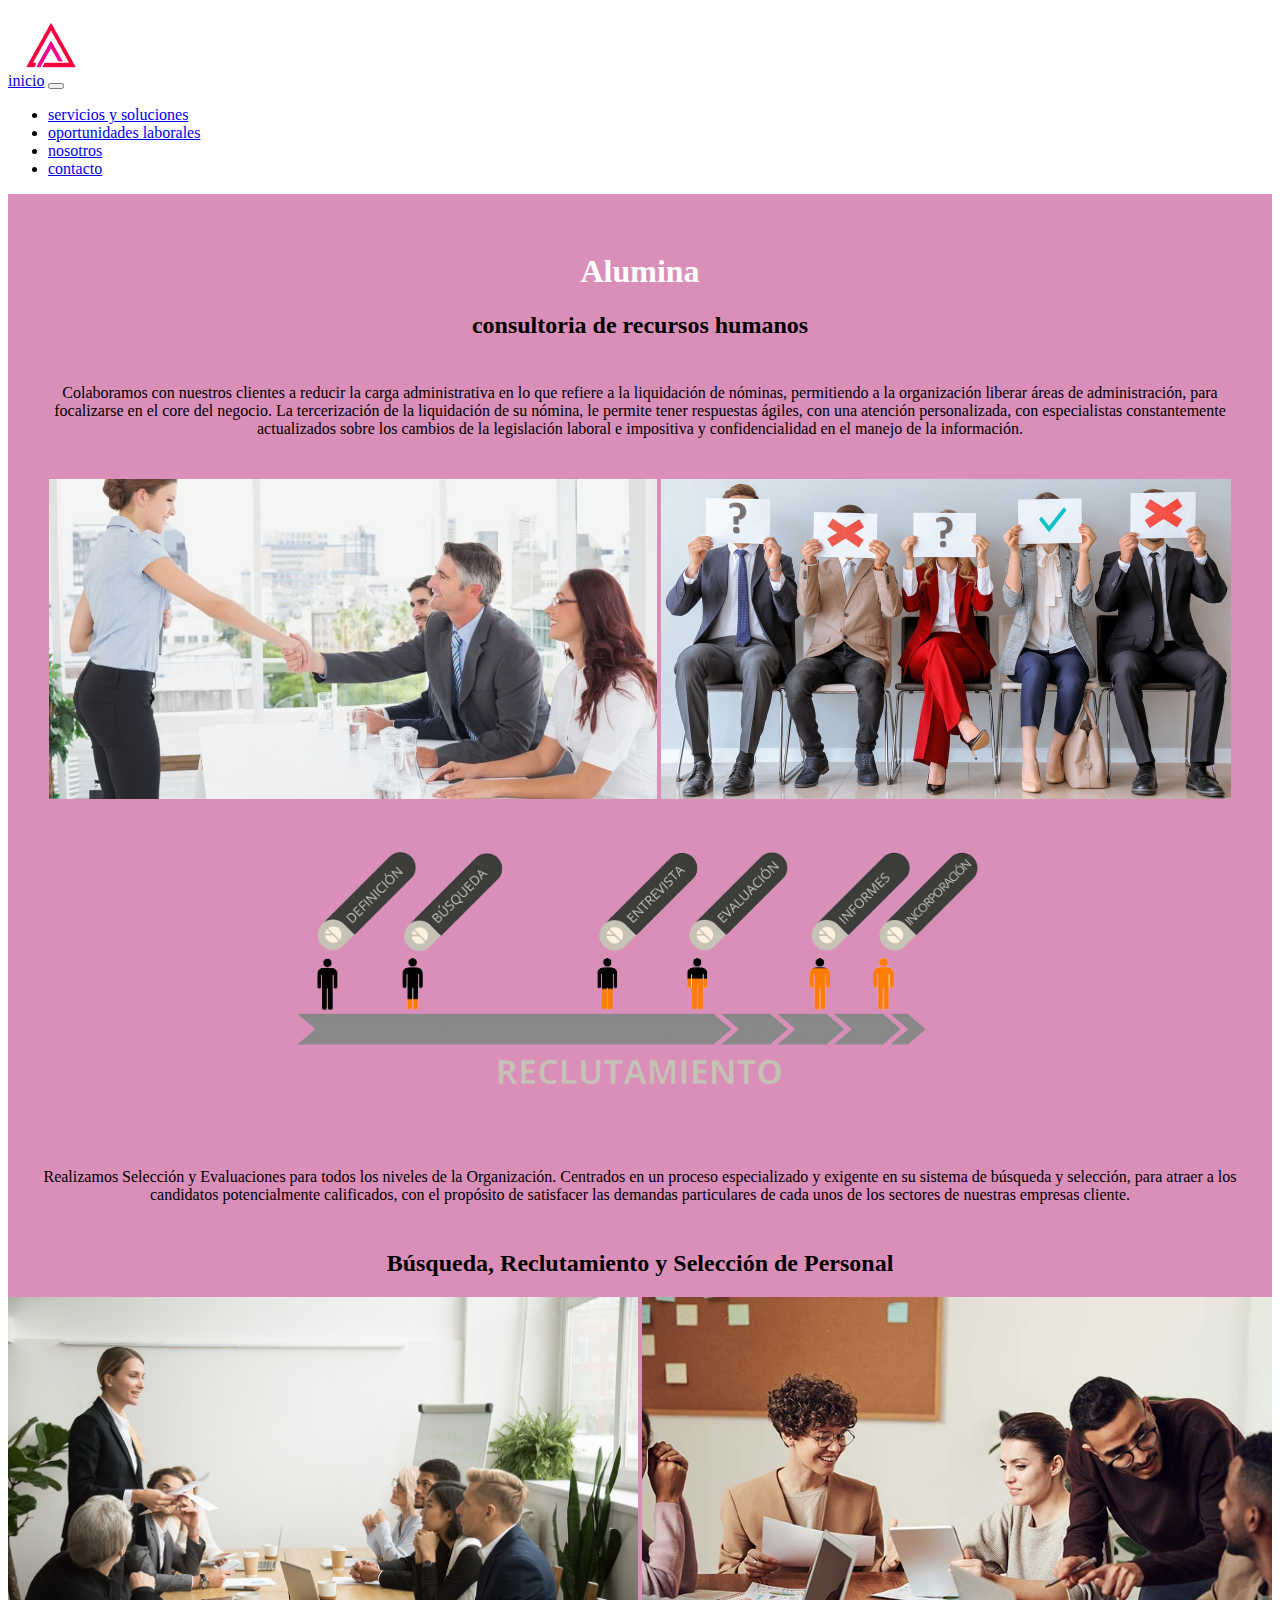
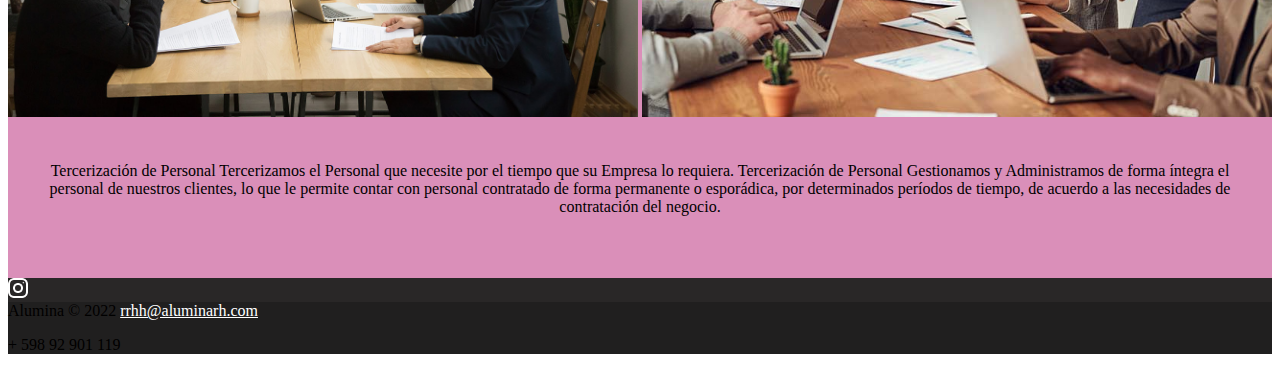
<file: index.html>
<!DOCTYPE html>
<html lang="en">
<head>
    <meta charset="UTF-8">
    <meta http-equiv="X-UA-Compatible" content="IE=edge">
    <meta name="viewport" content="width=device-width, initial-scale=1.0">
    <title>Alumina</title>
    <!-- CSS only -->
<link href="https://cdn.jsdelivr.net/npm/bootstrap@5.2.2/dist/css/bootstrap.min.css" rel="stylesheet" integrity="sha384-Zenh87qX5JnK2Jl0vWa8Ck2rdkQ2Bzep5IDxbcnCeuOxjzrPF/et3URy9Bv1WTRi" crossorigin="anonymous">
<link rel="stylesheet" href="./sass/Style/style.css">
</head>
<body>
    <header>
        <nav class="navbar navbar-expand-lg bg-dark navbar-dark">
            <div class="logo"><img src="./img/al1.1.png" alt="logo"></div>
                <div class="container-fluid">
                    <a class="navbar-brand active" href="index.html">inicio</a>
                    <button class="navbar-toggler" type="button" data-bs-toggle="collapse" data-bs-target="#navbarScroll" aria-controls="navbarScroll" aria-expanded="false" aria-label="Toggle navigation">
                        <span class="navbar-toggler-icon"></span>
                    </button>
                    <div class="collapse navbar-collapse" id="navbarScroll">
                        <ul class="navbar-nav me-auto my-2 my-lg-0 navbar-nav-scroll" style="--bs-scroll-height: 100px;">
                            <li class="nav-item">
                                <a class="nav-link" aria-current="page" href="./pages/serviciosysoluciones.html">servicios y soluciones</a>
                            </li>
                            <li class="nav-item">
                                <a class="nav-link" href="./pages/oportunidadeslaborales.html">oportunidades laborales</a>
                            </li>
                            <li class="nav-item">
                                <a class="nav-link" href="./pages/nosotros.html">nosotros</a>
                            </li>
                            <li li class="nav-item">
                                <a class="nav-link" href="./pages/contacto.html">contacto</a>
                            </li>
                        </ul>
                    </div>
                </div>
        </nav>
    </header>
    <main class="main_index"> 
        <h1>Alumina</h1>
        <h2>consultoria de recursos humanos</h2>
        <p>Colaboramos con nuestros clientes a reducir la carga administrativa en lo que refiere a la liquidación de nóminas, permitiendo a la organización liberar áreas de administración, para focalizarse en el core del negocio. La tercerización de la liquidación de su nómina, le permite tener respuestas ágiles, con una atención personalizada, con especialistas constantemente actualizados sobre los cambios de la legislación laboral e impositiva y confidencialidad en el manejo de la información.</p>
        <div class="index_img">
            <img class="img-fluid" src="./img/12.jpeg" alt="imagen 4">
            <img class="img-fluid" src="./img/9.jpeg" alt="imagen 5">
            <img class="imagen6 img-fluid" src="./img/11.png" alt="imegen 6">
        </div>
        <p>Realizamos Selección y Evaluaciones para todos los niveles de la Organización. Centrados en un proceso especializado y exigente en su sistema de búsqueda y selección, para atraer a los candidatos potencialmente calificados, con el propósito de satisfacer las demandas particulares de cada unos de los sectores de nuestras empresas cliente.</p>
        <h2>Búsqueda, Reclutamiento y Selección de Personal</h2>
        <div class="index_img2">
            <img class="img-fluid" src="./img/al2.jpeg" alt="imagen 1">
            <img class="img-fluid" src="./img/al14.jpeg" alt="imagen 3">
        </div>
        <p>
            Tercerización de Personal
            Tercerizamos el Personal que necesite por el tiempo que su Empresa lo requiera.
            Tercerización de Personal
            Gestionamos y Administramos de forma íntegra el personal de nuestros clientes, lo que le permite contar con personal contratado de forma permanente o esporádica, por determinados períodos de tiempo, de acuerdo a las necesidades de contratación del negocio.
        </p>
    </main>
    <footer class="bg-dark text-center text-white">
        <div class="container p-4 pb-0">
            <section class="mb-4">
                <a class="btn btn-outline-light btn-floating m-1" target="_blank" href="https://www.instagram.com/alumina.consulting/" role="button"
                ><i class="fab fa-instagram"><img src="./img/inst.png" alt=""></i
                    
                ></a>
            </section>
       </div>
        <div class="text-center p-3" style="background-color: rgba(0, 0, 0, 0.2);">
            Alumina © 2022
            <a class="footer_email" data-auto-recognition="true" href="mailto:rrhh@aluminarh.com">rrhh@aluminarh.com</a>
            <p>+ 598 92 901 119</p>
        </div>
    </footer>



<script src="https://cdn.jsdelivr.net/npm/bootstrap@5.2.2/dist/js/bootstrap.bundle.min.js" integrity="sha384-OERcA2EqjJCMA+/3y+gxIOqMEjwtxJY7qPCqsdltbNJuaOe923+mo//f6V8Qbsw3" crossorigin="anonymous"></script>    
</body>
</html>
</file>
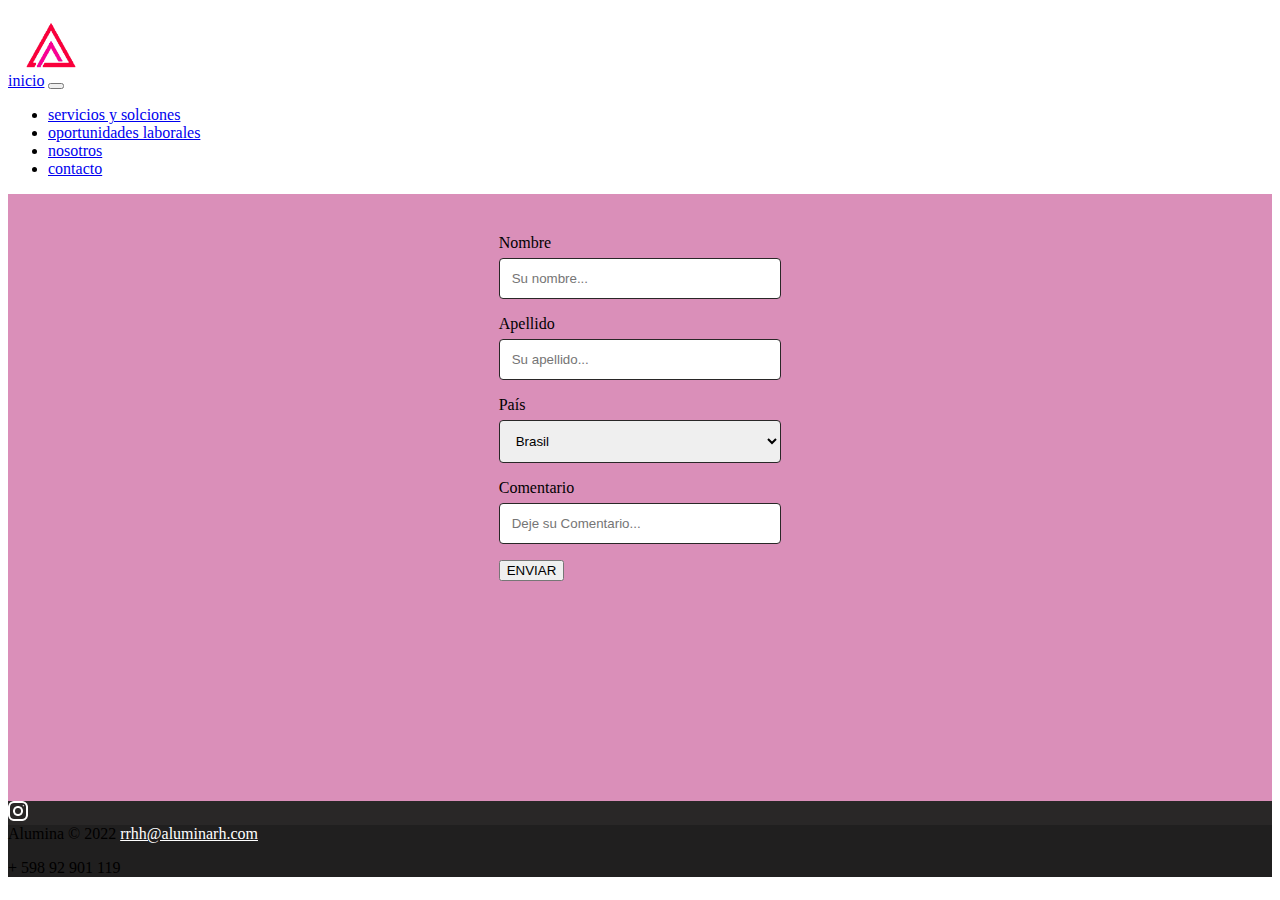
<file: pages/contacto.html>
<!DOCTYPE html>
<html lang="en">
<head>
    <meta charset="UTF-8">
    <meta http-equiv="X-UA-Compatible" content="IE=edge">
    <meta name="viewport" content="width=device-width, initial-scale=1.0">
    <title>contacto</title>
    <link rel="stylesheet" href="../sass/Style/style.css">
    <link href="https://cdn.jsdelivr.net/npm/bootstrap@5.2.2/dist/css/bootstrap.min.css" rel="stylesheet" integrity="sha384-Zenh87qX5JnK2Jl0vWa8Ck2rdkQ2Bzep5IDxbcnCeuOxjzrPF/et3URy9Bv1WTRi" crossorigin="anonymous">
</head>
<body>
  <header>
        <nav class="navbar navbar-expand-lg bg-dark navbar-dark">
            <div class="logo"><img src="../img/al1.1.png" alt="logo"></div>
            <div class="container-fluid">
            <a class="navbar-brand" href="../index.html">inicio</a>
            <button class="navbar-toggler" type="button" data-bs-toggle="collapse" data-bs-target="#navbarScroll" aria-controls="navbarScroll" aria-expanded="false" aria-label="Toggle navigation">
              <span class="navbar-toggler-icon"></span>
            </button>
            <div class="collapse navbar-collapse" id="navbarScroll">
                <ul class="navbar-nav me-auto my-2 my-lg-0 navbar-nav-scroll" style="--bs-scroll-height: 100px;">
                    <li class="nav-item">
                      <a class="nav-link" href="../pages/serviciosysoluciones.html">servicios y solciones</a>
                    </li>
                    <li class="nav-item">
                      <a class="nav-link" href="../pages/oportunidadeslaborales.html">oportunidades laborales</a>
                    </li>
                    <li class="nav-item">
                      <a class="nav-link" href="../pages/nosotros.html">nosotros</a>
                    </li>
                    <li li class="nav-item">
                      <a class="nav-link active" href="../pages/contacto.html">contacto</a>
                    </li>
                </ul>
                </div>
            </div>
        </nav>
  </header>   
  <main class="contacto_main">
    <form class="FormularioContacto">
      <div class="form-row">
        <div class="form-group col-md-16">
          <label for="inputEmail4">Nombre</label>
          <input type="text" class="form-control" id="inputEmail4" placeholder="Su nombre...">
        </div>
        <div class="form-group col-md-16">
          <label for="inputPassword4">Apellido</label>
          <input type="text" class="form-control" id="inputPassword4" placeholder="Su apellido...">
        </div>
      </div>
        <div class="form-group col-md-6">
          <label for="inputState">País</label>
          <select id="inputState" class="form-control">
            <option selected>Brasil</option>
            <option>Uruguay</option>
            <option>Argentina</option>
            <option>Colombia</option>
            <option>Venezuela</option>
          </select>
        </div>
        <div class="form-group col-md-16">
          <label for="inputZip">Comentario</label>
          <input type="text" class="form-control" id="inputZip" placeholder="Deje su Comentario... ">
        </div>
      <button type="submit" class="btn btn-primary">ENVIAR</button>
    </form>
  </main>
  <footer class="bg-dark text-center text-white">
    <div class="container p-4 pb-0">
        <section class="mb-4">
            <a class="btn btn-outline-light btn-floating m-1" target="_blank" href="https://www.instagram.com/alumina.consulting/" role="button"
            ><i class="fab fa-instagram"><img src="../img/inst.png" alt=""></i
                
            ></a>
        </section>
    </div>
    <div class="text-center p-3" style="background-color: rgba(0, 0, 0, 0.2);">
        Alumina © 2022
        <a class="footer_email" data-auto-recognition="true" href="mailto:rrhh@aluminarh.com">rrhh@aluminarh.com</a>
        <p>+ 598 92 901 119</p>
    </div>
</footer>
<script src="https://cdn.jsdelivr.net/npm/bootstrap@5.2.2/dist/js/bootstrap.bundle.min.js" integrity="sha384-OERcA2EqjJCMA+/3y+gxIOqMEjwtxJY7qPCqsdltbNJuaOe923+mo//f6V8Qbsw3" crossorigin="anonymous"></script>
</body>
</html>
</file>
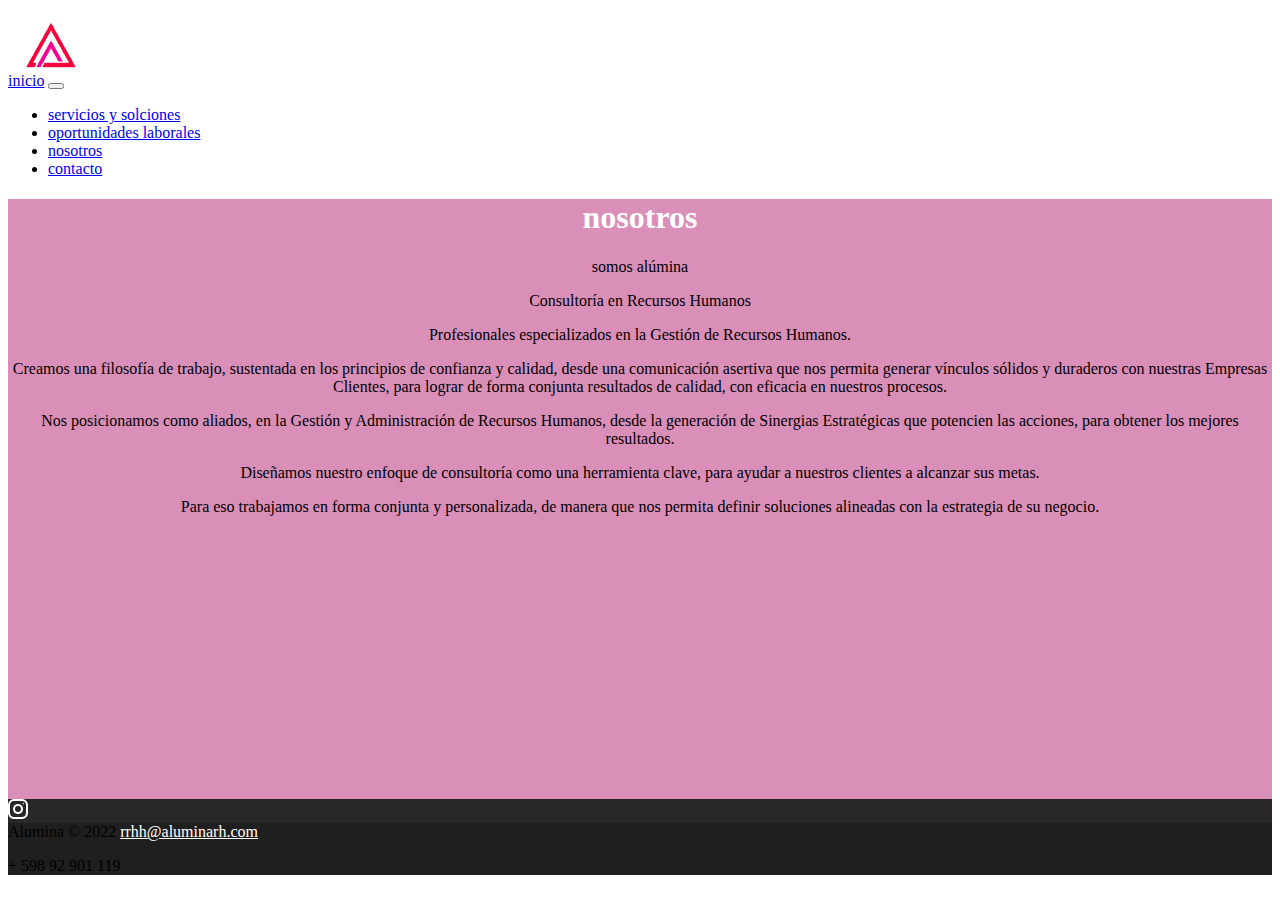
<file: pages/nosotros.html>
<!DOCTYPE html>
<html lang="en">
<head>
    <meta charset="UTF-8">
    <meta http-equiv="X-UA-Compatible" content="IE=edge">
    <meta name="viewport" content="width=device-width, initial-scale=1.0">
    <title>conocenos</title>
    <link rel="stylesheet" href="../sass/Style/style.css">
    <link href="https://cdn.jsdelivr.net/npm/bootstrap@5.2.2/dist/css/bootstrap.min.css" rel="stylesheet" integrity="sha384-Zenh87qX5JnK2Jl0vWa8Ck2rdkQ2Bzep5IDxbcnCeuOxjzrPF/et3URy9Bv1WTRi" crossorigin="anonymous">
</head>
<body>
    <header>
        <nav class="navbar navbar-expand-lg bg-dark navbar-dark">
            <div class="logo"><img src="../img/al1.1.png" alt="logo"></div>
            <div class="container-fluid">
              <a class="navbar-brand" href="../index.html">inicio</a>
              <button class="navbar-toggler" type="button" data-bs-toggle="collapse" data-bs-target="#navbarScroll" aria-controls="navbarScroll" aria-expanded="false" aria-label="Toggle navigation">
                <span class="navbar-toggler-icon"></span>
              </button>
              <div class="collapse navbar-collapse" id="navbarScroll">
                <ul class="navbar-nav me-auto my-2 my-lg-0 navbar-nav-scroll" style="--bs-scroll-height: 100px;">
                  <li class="nav-item">
                    <a class="nav-link" aria-current="page" href="../pages/serviciosysoluciones.html">servicios y solciones</a>
                  </li>
                  <li class="nav-item">
                    <a class="nav-link" href="../pages/oportunidadeslaborales.html">oportunidades laborales</a>
                  </li>
                  <li class="nav-item">
                    <a class="nav-link active" href="../pages/nosotros.html">nosotros</a>
                  </li>
                  <li li class="nav-item">
                    <a class="nav-link" href="../pages/contacto.html">contacto</a>
                  </li>
                </ul>
              </div>
            </div>
        </nav>
    </header> 
    <main class="nosotros_main">
      <h1>nosotros</h1>
      <p >somos alúmina</p>
      <p>Consultoría en Recursos Humanos</p>
      <p>Profesionales especializados en la Gestión de Recursos Humanos.</p>
      <p>Creamos una filosofía de trabajo, sustentada en los principios de confianza y calidad, desde una comunicación asertiva que nos permita generar vínculos sólidos y duraderos con nuestras Empresas Clientes, para lograr de forma conjunta resultados de calidad, con eficacia en nuestros procesos.</p>
      <p>Nos posicionamos como aliados, en la Gestión y Administración de Recursos Humanos, desde la generación de Sinergias Estratégicas que potencien las acciones, para obtener los mejores resultados.</p>
      <p>Diseñamos nuestro enfoque de consultoría como una herramienta clave, para ayudar a nuestros clientes a alcanzar sus metas.</p>
      <p>Para eso trabajamos en forma conjunta y personalizada, de manera que nos permita definir soluciones alineadas con la estrategia de su negocio.</p>
    </main>
    <footer class="bg-dark text-center text-white">
      <div class="container p-4 pb-0">
          <section class="mb-4">
              <a class="btn btn-outline-light btn-floating m-1" target="_blank" href="https://www.instagram.com/alumina.consulting/" role="button"
              ><i class="fab fa-instagram"><img src="../img/inst.png" alt=""></i
                  
              ></a>
          </section>
      </div>
      <div class="text-center p-3" style="background-color: rgba(0, 0, 0, 0.2);">
          Alumina © 2022
          <a class="footer_email" data-auto-recognition="true" href="mailto:rrhh@aluminarh.com">rrhh@aluminarh.com</a>
          <p>+ 598 92 901 119</p>
      </div>
    </footer>
<script src="https://cdn.jsdelivr.net/npm/bootstrap@5.2.2/dist/js/bootstrap.bundle.min.js" integrity="sha384-OERcA2EqjJCMA+/3y+gxIOqMEjwtxJY7qPCqsdltbNJuaOe923+mo//f6V8Qbsw3" crossorigin="anonymous"></script>
</body>
</html>
</file>
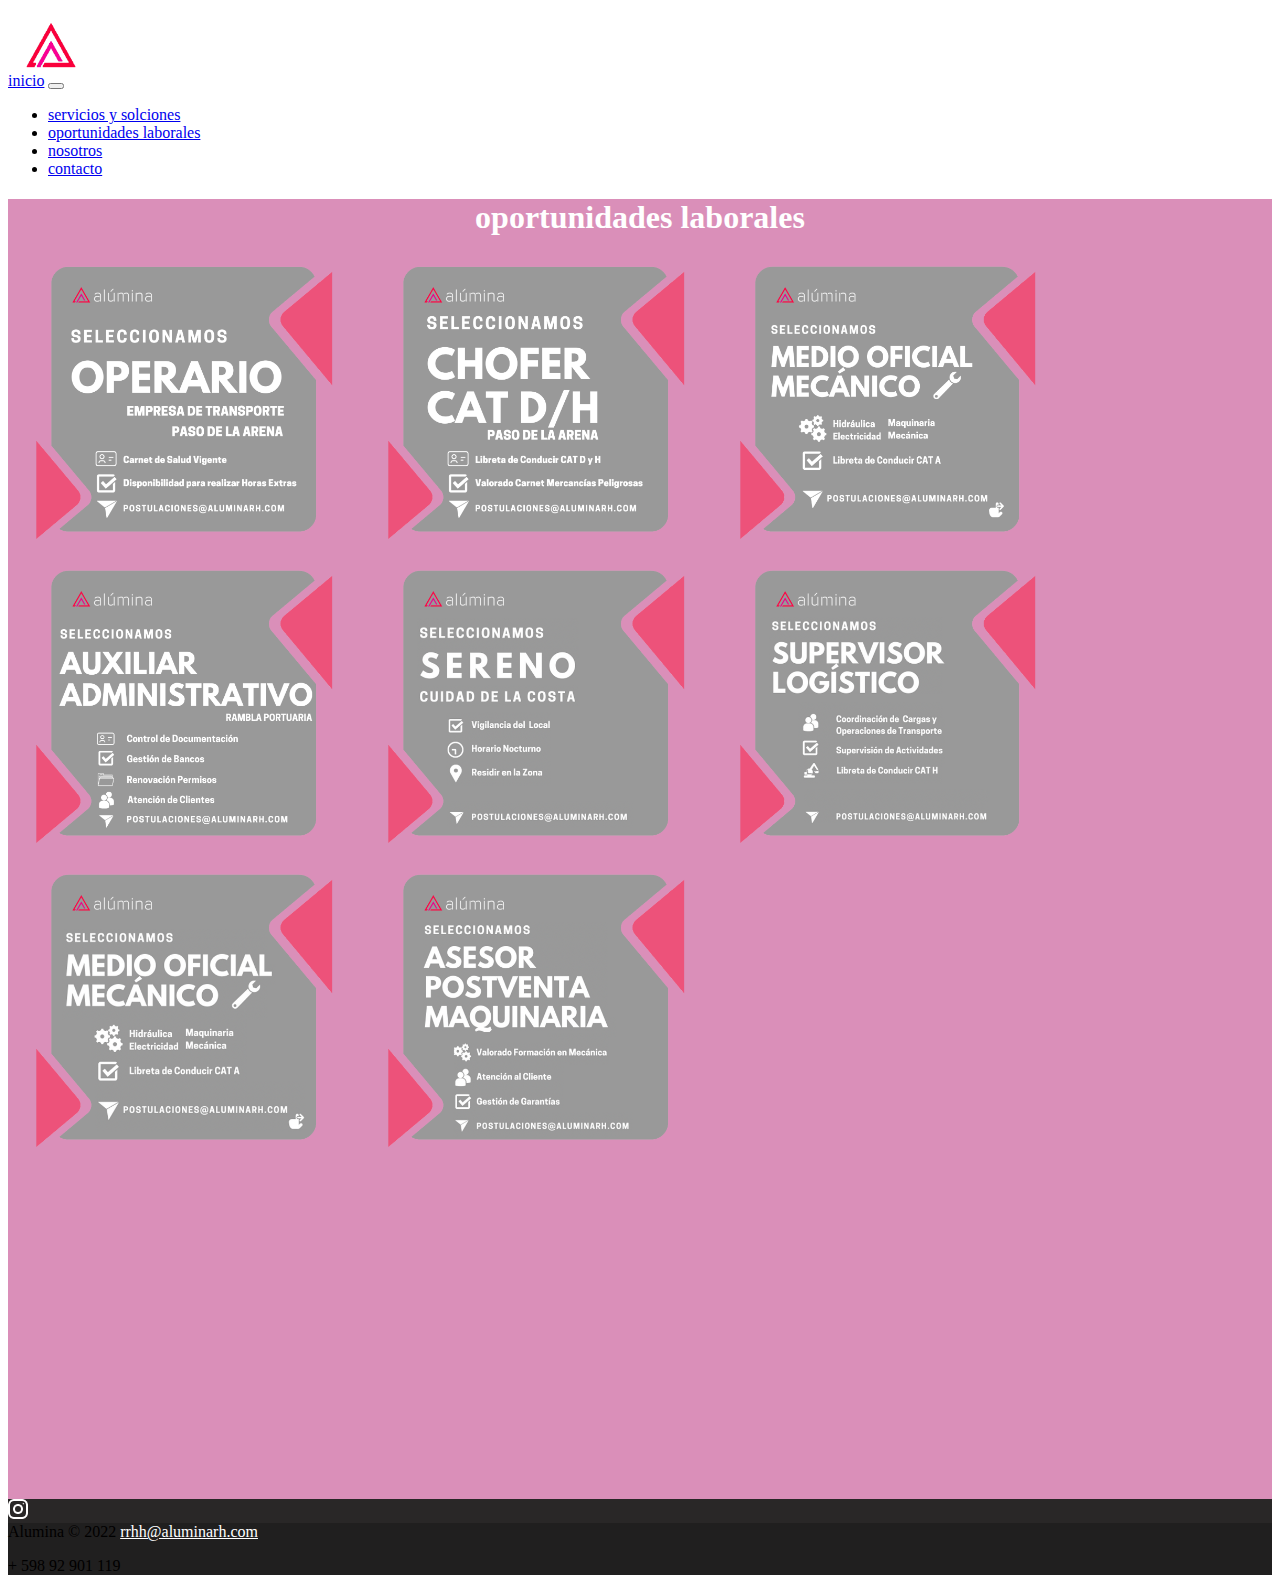
<file: pages/oportunidadeslaborales.html>
<!DOCTYPE html>
<html lang="en">
<head>
    <meta charset="UTF-8">
    <meta http-equiv="X-UA-Compatible" content="IE=edge">
    <meta name="viewport" content="width=device-width, initial-scale=1.0">
    <title>oportunicades laborales</title>
    <link rel="stylesheet" href="../sass/Style/style.css">
    <link href="https://cdn.jsdelivr.net/npm/bootstrap@5.2.2/dist/css/bootstrap.min.css" rel="stylesheet" integrity="sha384-Zenh87qX5JnK2Jl0vWa8Ck2rdkQ2Bzep5IDxbcnCeuOxjzrPF/et3URy9Bv1WTRi" crossorigin="anonymous">
</head>
<body>
  <header>
        <nav class="navbar navbar-expand-lg bg-dark navbar-dark">
          <div class="logo"><img src="../img/al1.1.png" alt="logo"></div>
          <div class="container-fluid">
            <a class="navbar-brand" href="../index.html">inicio</a>
            <button class="navbar-toggler" type="button" data-bs-toggle="collapse" data-bs-target="#navbarScroll" aria-controls="navbarScroll" aria-expanded="false" aria-label="Toggle navigation">
                <span class="navbar-toggler-icon"></span>
            </button>
            <div class="collapse navbar-collapse" id="navbarScroll">
              <ul class="navbar-nav me-auto my-2 my-lg-0 navbar-nav-scroll" style="--bs-scroll-height: 100px;">
                <li class="nav-item">
                  <a class="nav-link" aria-current="page" href="../pages/serviciosysoluciones.html">servicios y solciones</a>
                </li>
                <li class="nav-item">
                  <a class="nav-link active" href="../pages/oportunidadeslaborales.html">oportunidades laborales</a>
                </li>
                <li class="nav-item">
                  <a class="nav-link" href="../pages/nosotros.html">nosotros</a>
                </li>
                <li li class="nav-item">
                  <a class="nav-link" href="../pages/contacto.html">contacto</a>
                </li>
              </ul>
            </div>
          </div>
        </nav>
  </header> 
  <main class="oportunidades_main">
    <h1>oportunidades laborales</h1>
    <div class="oportunidades_img">
        <img src="../img/1.png" alt="imagen 1">
        <img src="../img/2.png" alt="imagen 2">
        <img src="../img/3.png" alt="imagen 3">
        <img src="../img/4.png" alt="imagen 4">
        <img src="../img/5.png" alt="imagen 5">
        <img src="../img/6.png" alt="imagen 6">
        <img src="../img/7.png" alt="imagen 7">
        <img src="../img/8.png" alt="imagen 8">
    </div>
  </main>
  <footer class="bg-dark text-center text-white">
    <div class="container p-4 pb-0">
        <section class="mb-4">
            <a class="btn btn-outline-light btn-floating m-1" target="_blank" href="https://www.instagram.com/alumina.consulting/" role="button"
            ><i class="fab fa-instagram"><img src="../img/inst.png" alt=""></i
                
            ></a>
        </section>
   
    </div>
    <div class="text-center p-3" style="background-color: rgba(0, 0, 0, 0.2);">
        Alumina © 2022
        <a class="footer_email" data-auto-recognition="true" href="mailto:rrhh@aluminarh.com">rrhh@aluminarh.com</a>
        <p>+ 598 92 901 119</p>
    </div>
  </footer>

<script src="https://cdn.jsdelivr.net/npm/bootstrap@5.2.2/dist/js/bootstrap.bundle.min.js" integrity="sha384-OERcA2EqjJCMA+/3y+gxIOqMEjwtxJY7qPCqsdltbNJuaOe923+mo//f6V8Qbsw3" crossorigin="anonymous"></script>
</body>
</html>
</file>
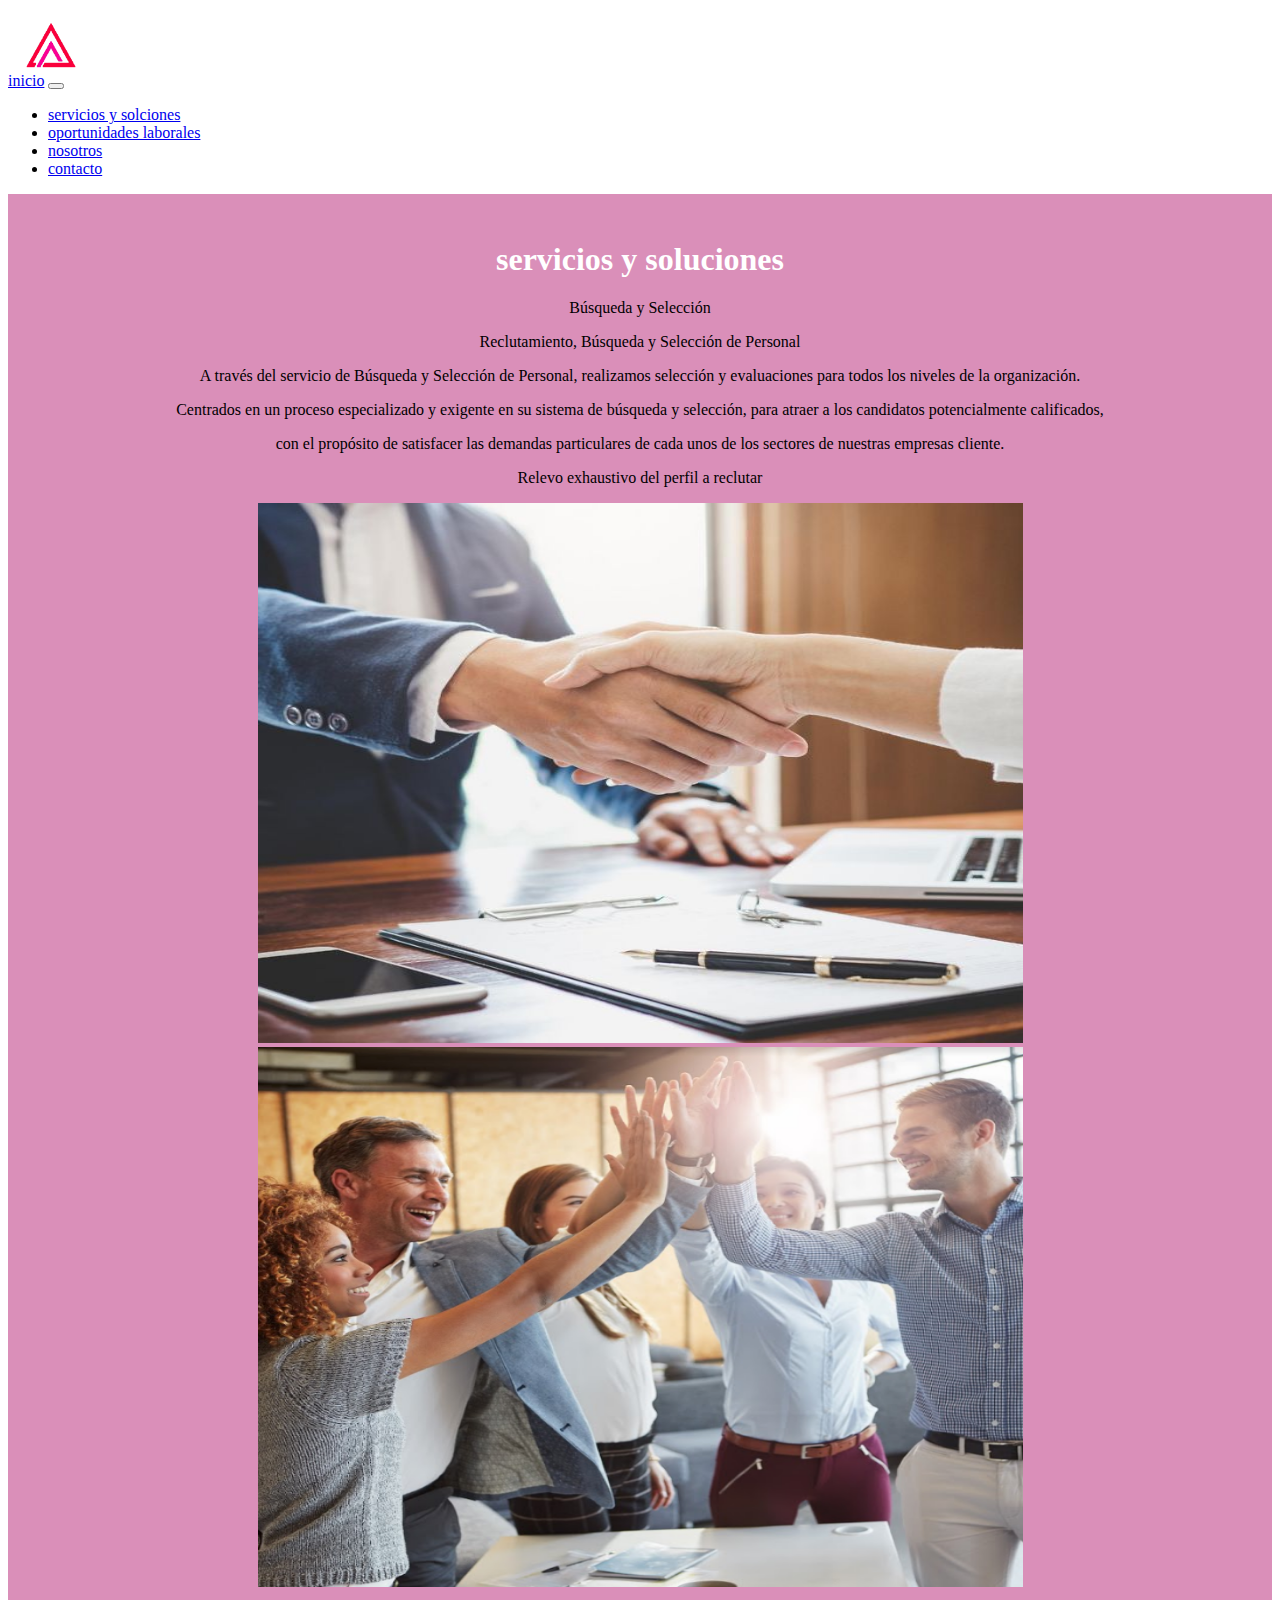
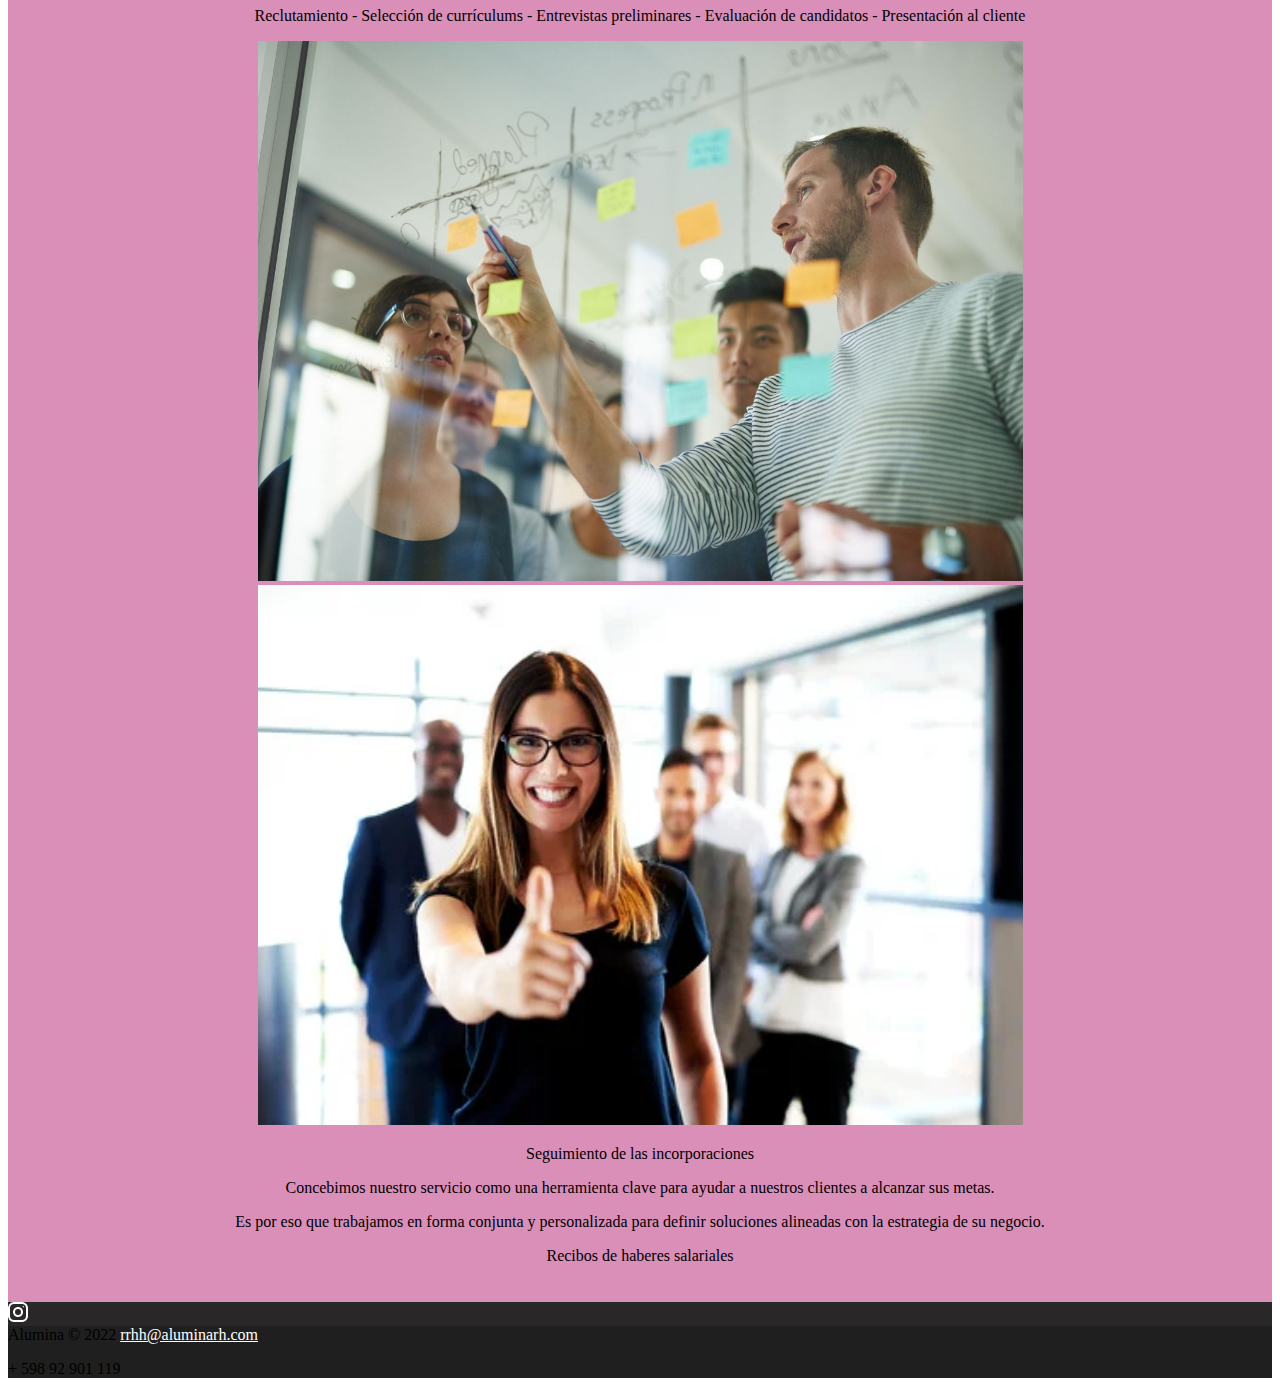
<file: pages/serviciosysoluciones.html>
<!DOCTYPE html>
<html lang="en">
<head>
    <meta charset="UTF-8">
    <meta http-equiv="X-UA-Compatible" content="IE=edge">
    <meta name="viewport" content="width=device-width, initial-scale=1.0">
    <title>servicios y soluciones</title>
    <link rel="stylesheet" href="../sass/Style/style.css">
    <link href="https://cdn.jsdelivr.net/npm/bootstrap@5.2.2/dist/css/bootstrap.min.css" rel="stylesheet" integrity="sha384-Zenh87qX5JnK2Jl0vWa8Ck2rdkQ2Bzep5IDxbcnCeuOxjzrPF/et3URy9Bv1WTRi" crossorigin="anonymous">
</head>
<body>
  <header>
      <nav class="navbar navbar-expand-lg bg-dark navbar-dark">
        <div class="logo"><img src="../img/al1.1.png" alt="logo"></div>
        <div class="container-fluid">
          <a class="navbar-brand" href="../index.html">inicio</a>
          <button class="navbar-toggler" type="button" data-bs-toggle="collapse" data-bs-target="#navbarScroll" aria-controls="navbarScroll" aria-expanded="false" aria-label="Toggle navigation">
            <span class="navbar-toggler-icon"></span>
          </button>
          <div class="collapse navbar-collapse" id="navbarScroll">
            <ul class="navbar-nav me-auto my-2 my-lg-0 navbar-nav-scroll" style="--bs-scroll-height: 100px;">
              <li class="nav-item">
                <a class="nav-link active" aria-current="page" href="../pages/serviciosysoluciones.html">servicios y solciones</a>
              </li>
              <li class="nav-item">
                <a class="nav-link" href="../pages/oportunidadeslaborales.html">oportunidades laborales</a>
              </li>
              <li class="nav-item">
                <a class="nav-link" href="../pages/nosotros.html">nosotros</a>
              </li>
              <li li class="nav-item">
                <a class="nav-link" href="../pages/contacto.html">contacto</a>
              </li>
            </ul>
          </div>
        </div>
      </nav>
  </header>   
  <main class="servicios_main">
    <div class="servicios_main_div">
      <h1>servicios y soluciones</h1>
      <p>Búsqueda y Selección</p>
      <p>Reclutamiento, Búsqueda y Selección de Personal</p>
      <p>A través del servicio de Búsqueda y Selección de Personal, realizamos selección y evaluaciones para todos los niveles de la organización.</p>
      <p>Centrados en un proceso especializado y exigente en su sistema de búsqueda y selección, para atraer a los candidatos potencialmente calificados,</p>
      <p>con el propósito de satisfacer las demandas particulares de cada unos de los sectores de nuestras empresas cliente.</p>
      <p>Relevo exhaustivo del perfil a reclutar</p>
      <div class="galeria_1">
        <img class="imagen45 img-fluid" src="../img/45.jpeg" alt="">
        <img class="imagen46 img-fluid" src="../img/46.png" alt="">
      </div>
      <p>Reclutamiento - Selección de currículums - Entrevistas preliminares - Evaluación de candidatos - Presentación al cliente</p>
      <div class="galeria_2 ">
        <img class="imagen48 img-fluid" src="../img/48.jpeg" alt="">
        <img class="imagen49 img-fluid" src="../img/454.jpeg" alt="">
      </div>
      <p>Seguimiento de las incorporaciones​</p>
      <p>Concebimos nuestro servicio como una herramienta clave para ayudar a nuestros clientes a alcanzar sus metas.</p>
      <p>Es por eso que trabajamos en forma conjunta y personalizada para definir soluciones alineadas con la estrategia de su negocio.</p>
      <p>Recibos de haberes salariales</p>
    </div>  
  </main>
  <footer class="bg-dark text-center text-white">
    <div class="container p-4 pb-0">
      <section class="mb-4">
        <a class="btn btn-outline-light btn-floating m-1" target="_blank" href="https://www.instagram.com/alumina.consulting/" role="button"
          ><i class="fab fa-instagram"><img src="../img/inst.png" alt=""></i
                
        ></a>
      </section>
    </div>
    <div class="text-center p-3" style="background-color: rgba(0, 0, 0, 0.2);">
        Alumina © 2022
        <a class="footer_email" data-auto-recognition="true" href="mailto:rrhh@aluminarh.com">rrhh@aluminarh.com</a>
        <p>+ 598 92 901 119</p>
    </div>
  </footer>
   
<script src="https://cdn.jsdelivr.net/npm/bootstrap@5.2.2/dist/js/bootstrap.bundle.min.js" integrity="sha384-OERcA2EqjJCMA+/3y+gxIOqMEjwtxJY7qPCqsdltbNJuaOe923+mo//f6V8Qbsw3" crossorigin="anonymous"></script>
</body>
</html>
</file>
<file: sass/Style/style.css>
div img {
  height: 60px;
}

.main_index {
  padding-top: 3%;
  text-align: center;
  background-color: rgba(207, 108, 163, 0.762);
  padding-bottom: 21px;
}
.main_index p {
  padding: 2%;
}
.main_index h1 {
  color: white;
}

.index_img img {
  height: 320px;
}

.index_img2 img {
  height: 420px;
}

.servicios_main {
  padding-top: 2%;
  text-align: center;
  align-items: center;
  background-color: rgba(207, 108, 163, 0.762);
  padding-bottom: 21px;
}
.servicios_main h1 {
  color: white;
}
.servicios_main .galeria_1 img {
  width: 85vh;
  height: 60vh;
}
.servicios_main .galeria_2 img {
  width: 85vh;
  height: 60vh;
}

.oportunidades_main {
  height: 600px;
  padding-bottom: 700px;
  background-color: rgba(207, 108, 163, 0.762);
}
.oportunidades_main h1 {
  display: flex;
  justify-content: center;
  color: white;
}

.oportunidades_img img {
  height: 300px;
  padding-left: 20px;
}

.nosotros_main {
  height: 600px;
  background-color: rgba(207, 108, 163, 0.762);
}
.nosotros_main .nosotros_message {
  width: 70px;
  margin-left: 95vh;
  margin-top: 7vh;
  margin-bottom: 4vh;
}
.nosotros_main h1 {
  color: white;
  display: flex;
  justify-content: center;
  color: white;
}
.nosotros_main p {
  display: flex;
  justify-content: center;
  text-align: center;
}

.contacto_main {
  display: flex;
  flex-direction: column;
  align-items: center;
  background-color: rgba(207, 108, 163, 0.762);
  padding: 40px 0px 220px;
}

.contact-form {
  background-color: rgba(207, 108, 163, 0.762);
  margin: 50px 250px;
  padding: 50px;
  border-radius: 20px;
}
.contact-form h1 {
  margin-bottom: 30px;
}

input[type=text],
select,
textarea {
  width: 100%;
  padding: 12px;
  border: 1px solid rgb(41, 39, 39);
  border-radius: 4px;
  box-sizing: border-box;
  margin-top: 6px;
  margin-bottom: 16px;
  resize: vertical;
}

footer {
  background-color: rgb(41, 39, 39);
}
footer img {
  height: 20px;
}
footer .footer_div {
  padding-left: 300px;
  display: flex;
}
footer .footer_div p {
  color: white;
  padding-left: 5%;
}
footer .footer_div a {
  color: white;
  padding-left: 5%;
}
footer .footer_div div {
  padding-left: 5%;
}
footer .footer_email {
  color: white;
}

@media only screen and (max-width: 600px) {
  .logo {
    padding-left: 162px;
  }
  .nosotros_main {
    padding-bottom: 700px;
  }
  .index_img img {
    height: 23vh;
  }
  .imagen6 {
    height: 5vh;
  }
  .index_img2 img {
    height: 28vh;
  }
  .oportunidades_main {
    padding-bottom: 2500px;
  }
  .galeria_1 {
    width: 50vh;
    padding-left: 11%;
    height: 50px;
    padding-bottom: 900px;
  }
  .galeria_2 {
    padding-left: 11%;
    width: 50vh;
    height: 50px;
    padding-bottom: 900px;
  }
  .servicios_main {
    padding-bottom: 100px;
  }
}/*# sourceMappingURL=style.css.map */
</file>
